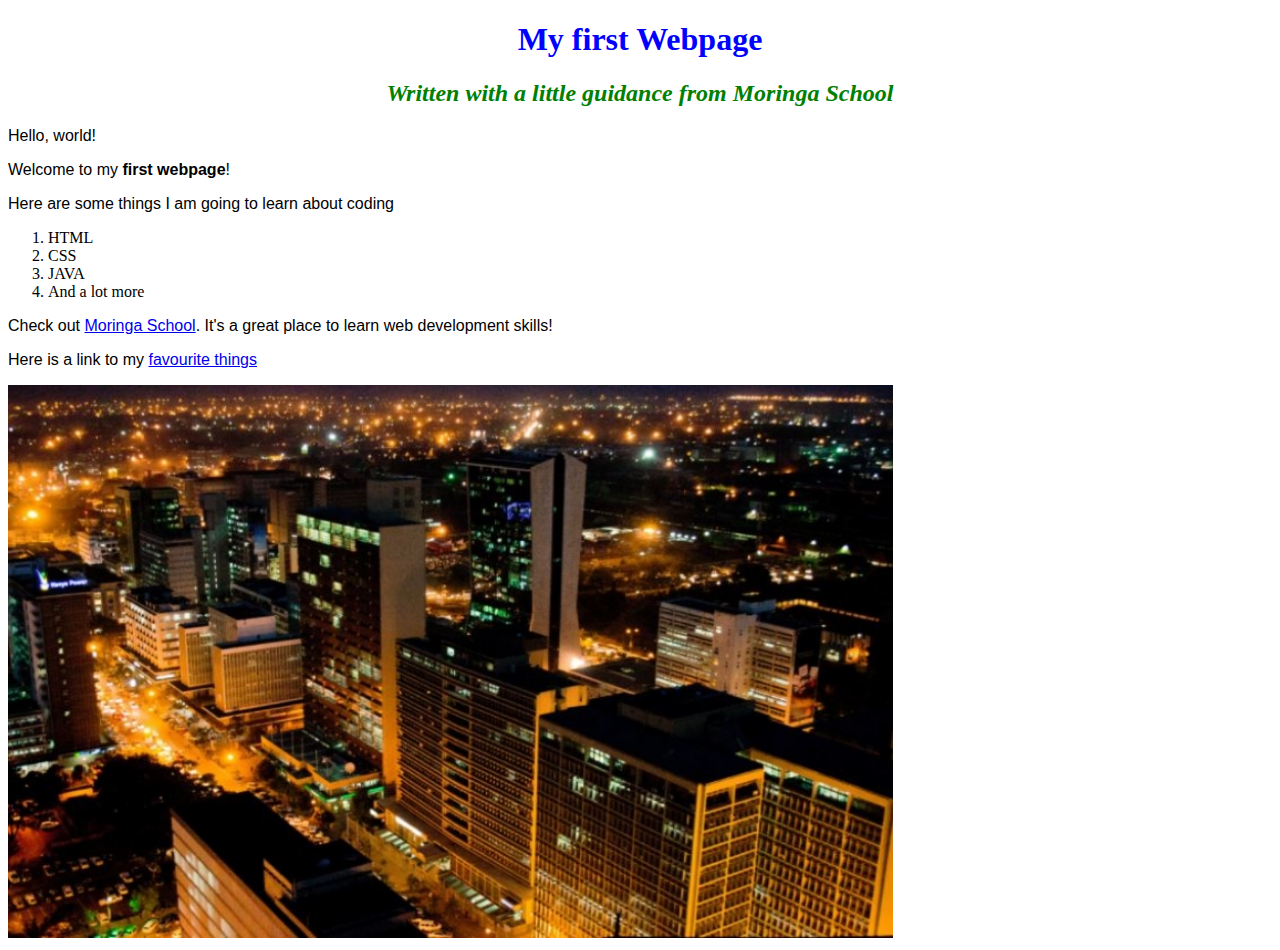
<file: index.html>
<!DOCTYPE html>
<html>
<head>
    <title>My first Webpage!</title>
    <link href="css/styles.css" rel="stylesheet" type="text/css">
</head>
<body>
    <h1>My first Webpage</h1>
    <h2>Written with a little guidance from <em>Moringa School</em></s></h2>
    <p>Hello, world!</p>
    <p>Welcome to my <strong>first webpage</strong>!</p>
    <p>Here are some things I am going to learn about coding</p>
    <ol>
        <li>HTML</li>
        <li>CSS</li>
        <li>JAVA</li>
        <li>And a lot more</li>
    </ol>
    <p>Check out <a href="http://moringaschool.com/">Moringa School</a>. It's a great place to learn web development skills!
</p>
    <p>Here is a link to my <a href="my-favourite-things.html">favourite things</a></p>
    <img src="images/nairobi.jpg" width="70%" height="70%">
</body>
</html>
</file>
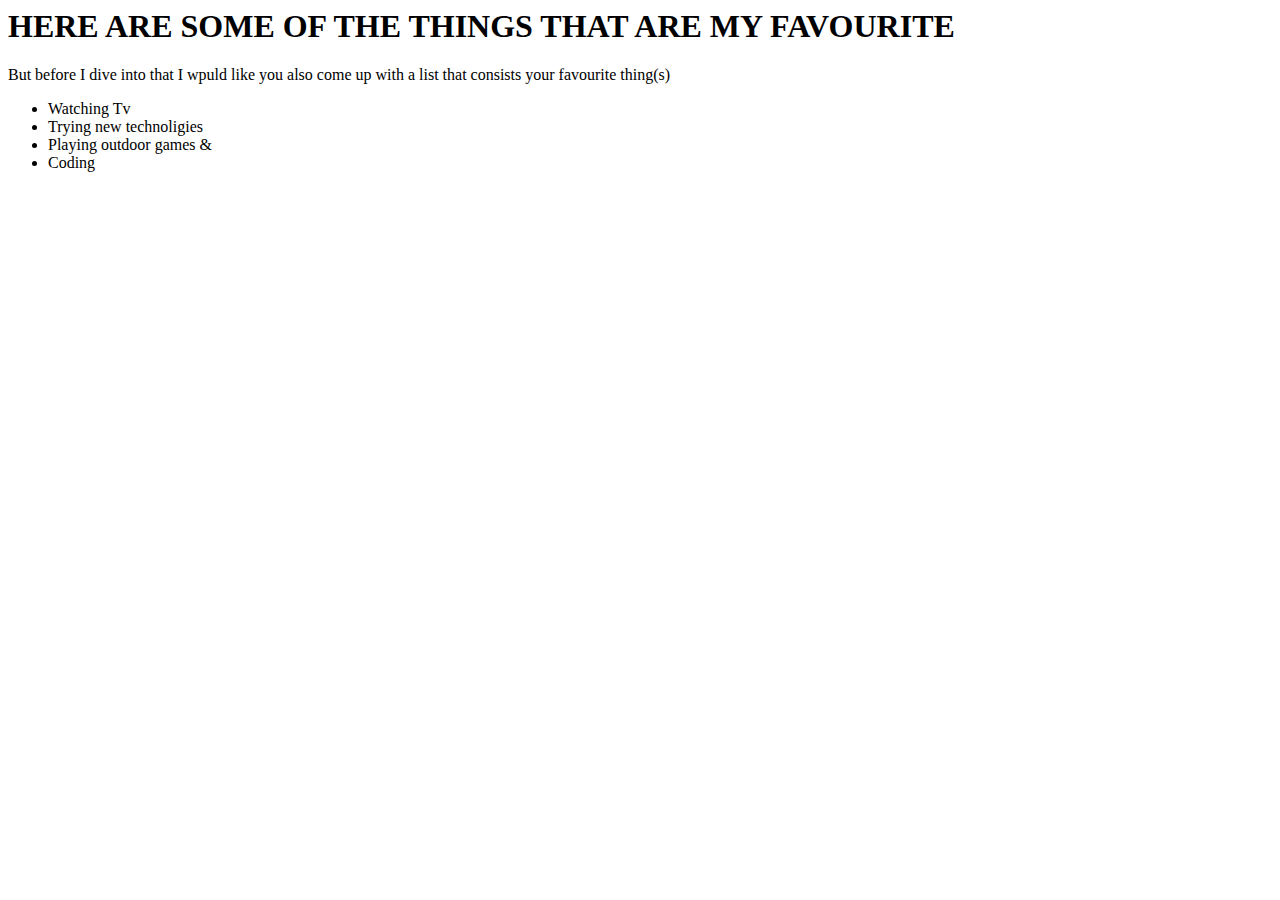
<file: my-favorite-things.html>
<DOCTYPE <!DOCTYPE html>
<html>
<head>
    <title>Page Title</title>
</head>
<body>
    <h1>HERE ARE SOME OF THE THINGS THAT ARE MY FAVOURITE</h1>
    <p>But before I dive into that I wpuld like you also come up with a list that consists your favourite thing(s)</p>
    <ul>
        <li>Watching Tv</li>
        <li>Trying new technoligies</li>
        <li>Playing outdoor games &</li>
        <li>Coding</li>
    </ul>
</body>
</html>
</file>
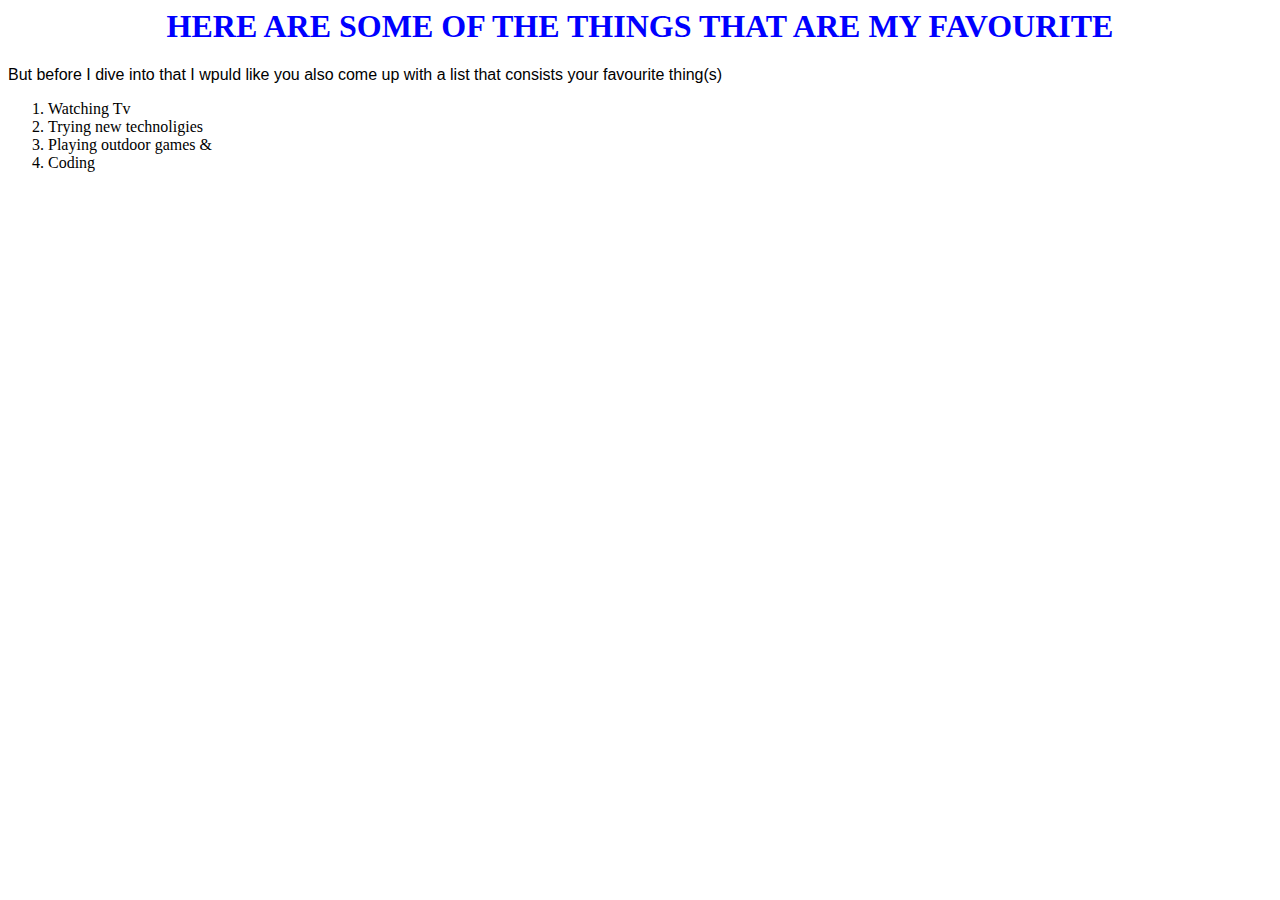
<file: my-favourite-things.html>
<DOCTYPE <!DOCTYPE html>
<html>
<head>
    <title>Page Title</title>
    <link href="css/styles.css" rel="stylesheet" type="text/css">
</head>
<body>
    <h1>HERE ARE SOME OF THE THINGS THAT ARE MY FAVOURITE</h1>
    <p>But before I dive into that I wpuld like you also come up with a list that consists your favourite thing(s)</p>
    <ol>
        <li>Watching Tv</li>
        <li>Trying new technoligies</li>
        <li>Playing outdoor games &</li>
        <li>Coding</li>
    </ol>

</body>
</html>
</file>
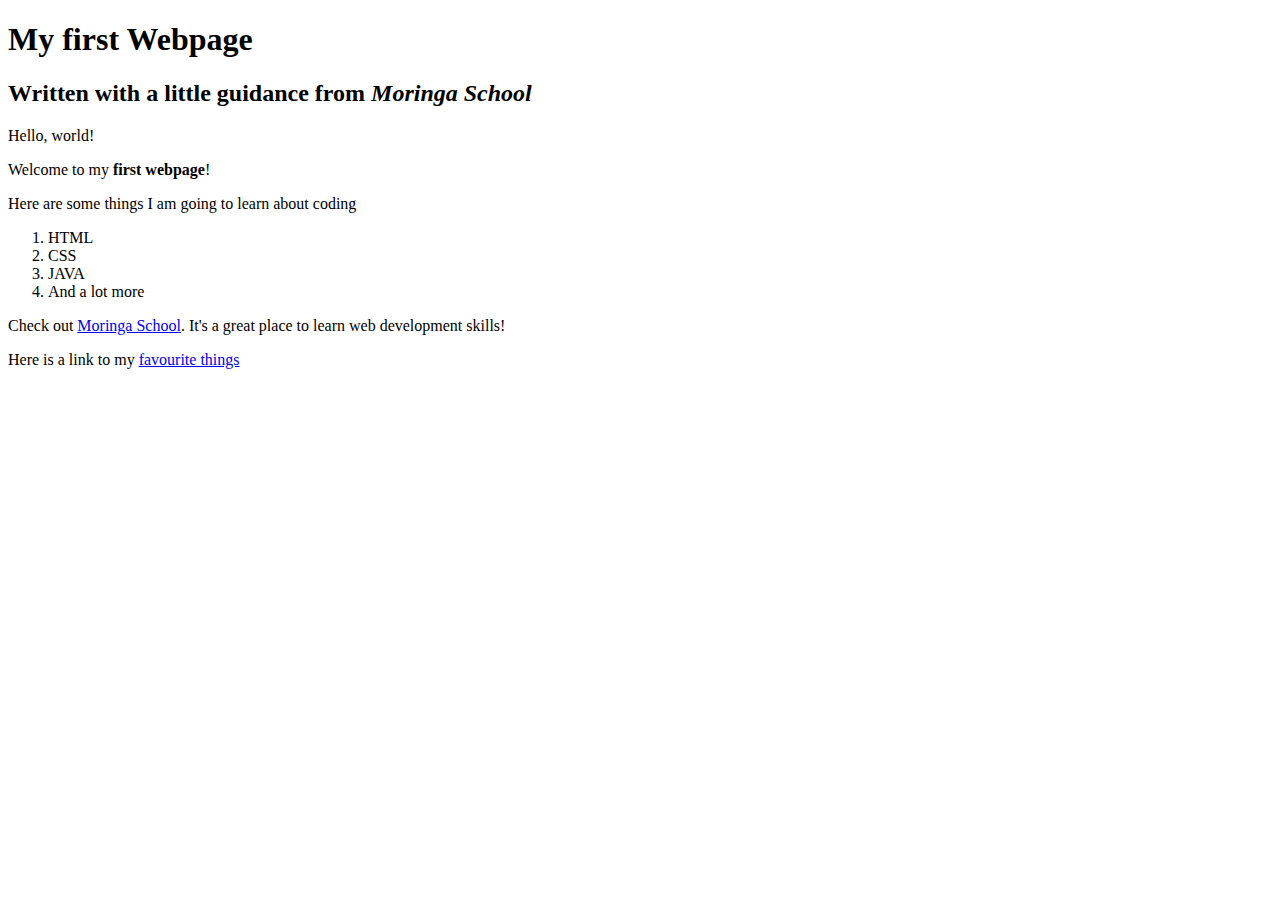
<file: my-first-webpage.html>
<!DOCTYPE html>
<html>
<head>
    <title>my First Webpage!</title>
</head>
<body>
    <h1>My first Webpage</h1>
    <h2>Written with a little guidance from <em>Moringa School</em></s></h2>
    <p>Hello, world!</p>
    <p>Welcome to my <strong>first webpage</strong>!</p>
    <p>Here are some things I am going to learn about coding</p>
    <ol>
        <li>HTML</li>
        <li>CSS</li>
        <li>JAVA</li>
        <li>And a lot more</li>
    </ol>
    <p>Check out <a href="http://moringaschool.com/">Moringa School</a>. It's a great place to learn web development skills!
</p>
    <p>Here is a link to my <a href="my-favourite-things.html">favourite things</a></p>
</body>
</html>
</file>
<file: css/styles.css>
h1{
    color: blue;
    text-align: center;
}

h2{
    color: green;
    font-style: italic;
    text-align: center;
}

p{
    font-family: sans-serif; 
}

ul{
    line-height: 40px;
}
</file>
